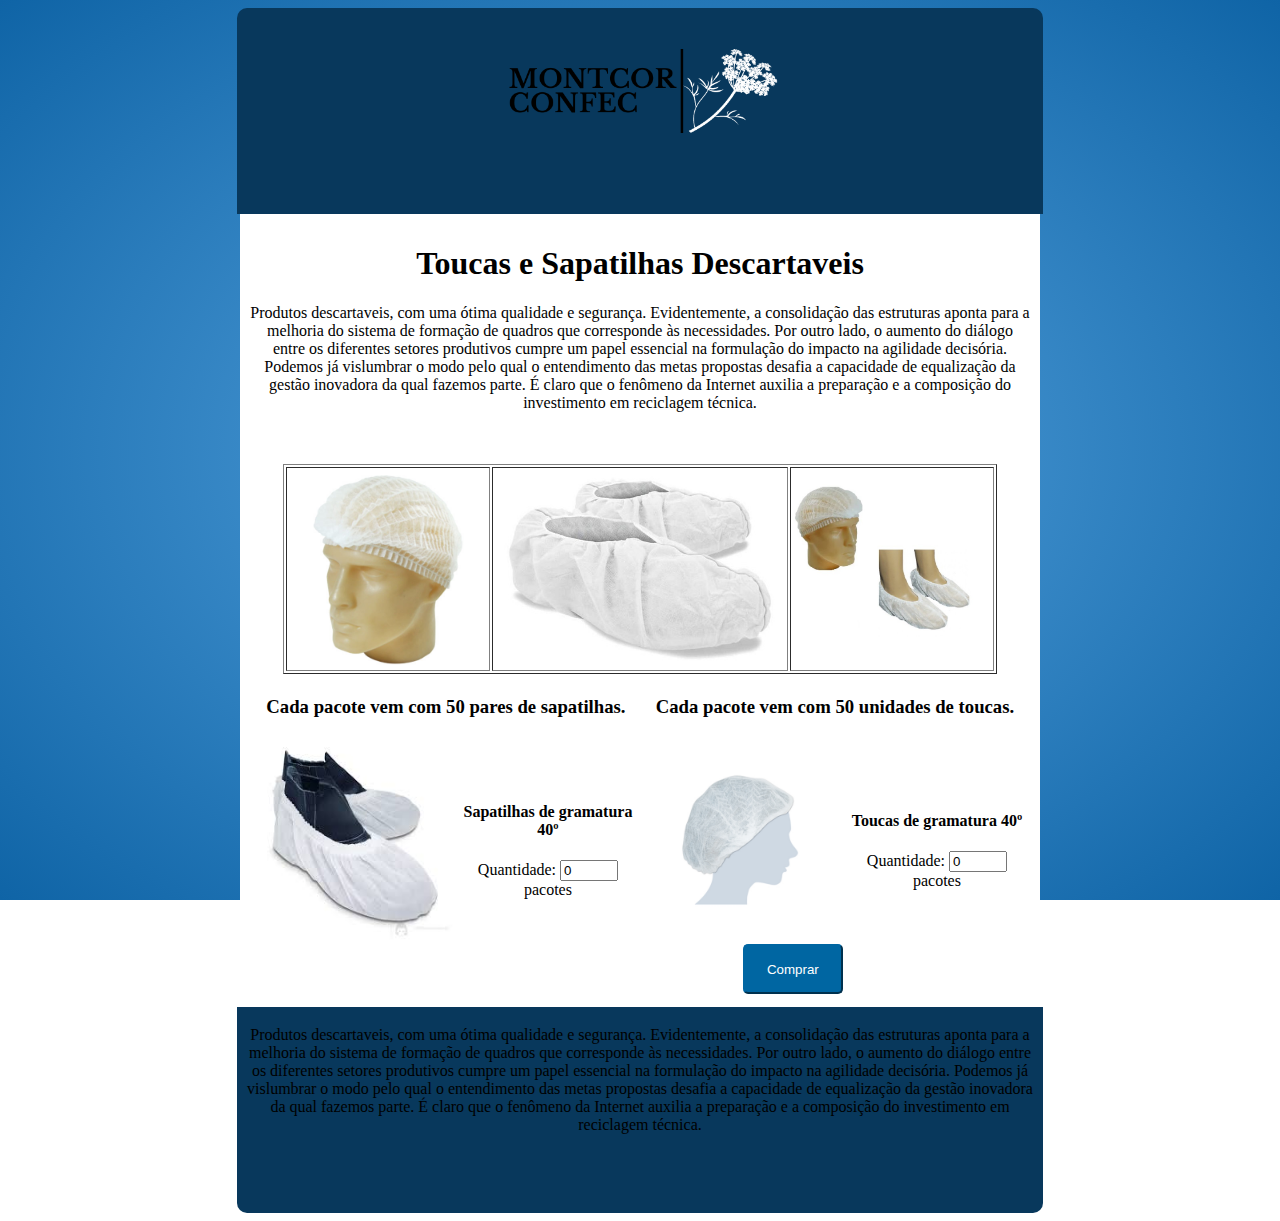
<file: index.html>
<!DOCTYPE html>
<html lang="pt-br">
<head>
    <meta charset="UTF-8">
    <meta http-equiv="X-UA-Compatible" content="IE=edge">
    <meta name="viewport" content="width=device-width, initial-scale=1.0">
    <title>Montcor Confec</title>
    <link rel="stylesheet" href="style.css">
    <link rel="shortcut icon" href="logofavicon.png" type="image/x-icon">
</head>
<body>
    <section>
        <img src="Inserir um título.png" alt="Montcor-logo" class="logo">
    </section>
    <main>
        <h1>Toucas e Sapatilhas Descartaveis</h1>
        <p>Produtos descartaveis, com uma ótima qualidade e segurança. Evidentemente, a consolidação das estruturas aponta para a melhoria do sistema de formação de quadros que corresponde às necessidades. Por outro lado, o aumento do diálogo entre os diferentes setores produtivos cumpre um papel essencial na formulação do impacto na agilidade decisória. Podemos já vislumbrar o modo pelo qual o entendimento das metas propostas desafia a capacidade de equalização da gestão inovadora da qual fazemos parte. É claro que o fenômeno da Internet auxilia a preparação e a composição do investimento em reciclagem técnica.</p> <br> <br>
        
        <table border="1">
            <tr>
                <td><img src="touca.jpeg" alt="Toucas" class="modelo"></td>
                <td><img src="sapatilha.jpg" alt="Sapatilhas" class="modelo"></td>
                <td><img src="touca-e-sapatilha.jpg" alt="Toucas e Sapatilhas" class="modelo" ></td>
            </tr>
        </table>

        <table>            
            <tr>
                <th colspan="2"><h3>Cada pacote vem com 50 pares de sapatilhas.</h3></th>
                <th colspan="2"><h3>Cada pacote vem com 50 unidades de toucas.</h3></th>
            </tr>
            <tr>
                <td><img src="sapavender.jpg" alt="sapatilha gramatura 40º" class="vend"></td>
                <td><h4>Sapatilhas de gramatura 40º</h4>
                <label for="squant">Quantidade:</label>
                <input type="number" name="snum" id="snum" value="0">
                <label for="pares">pacotes</label></td>

                <td><img src="toucvender.jpg" alt="Toucas gramatura 40º" class="vend"></td>
                <td><h4>Toucas de gramatura 40º</h4>
                <label for="squant">Quantidade:</label>
                <input type="number" name="snum" id="snum" value="0">
                <label for="unidade">pacotes</label></td>
            </tr>
            <tr>
                <td colspan="2"></td>
                <td><button onclick="comp()">Comprar</button></td>
            </tr>
        </table>
    </main>
    <footer>
        <p>Produtos descartaveis, com uma ótima qualidade e segurança. Evidentemente, a consolidação das estruturas aponta para a melhoria do sistema de formação de quadros que corresponde às necessidades. Por outro lado, o aumento do diálogo entre os diferentes setores produtivos cumpre um papel essencial na formulação do impacto na agilidade decisória. Podemos já vislumbrar o modo pelo qual o entendimento das metas propostas desafia a capacidade de equalização da gestão inovadora da qual fazemos parte. É claro que o fenômeno da Internet auxilia a preparação e a composição do investimento em reciclagem técnica.</p>
    </footer>
</body>
</html>
</file>
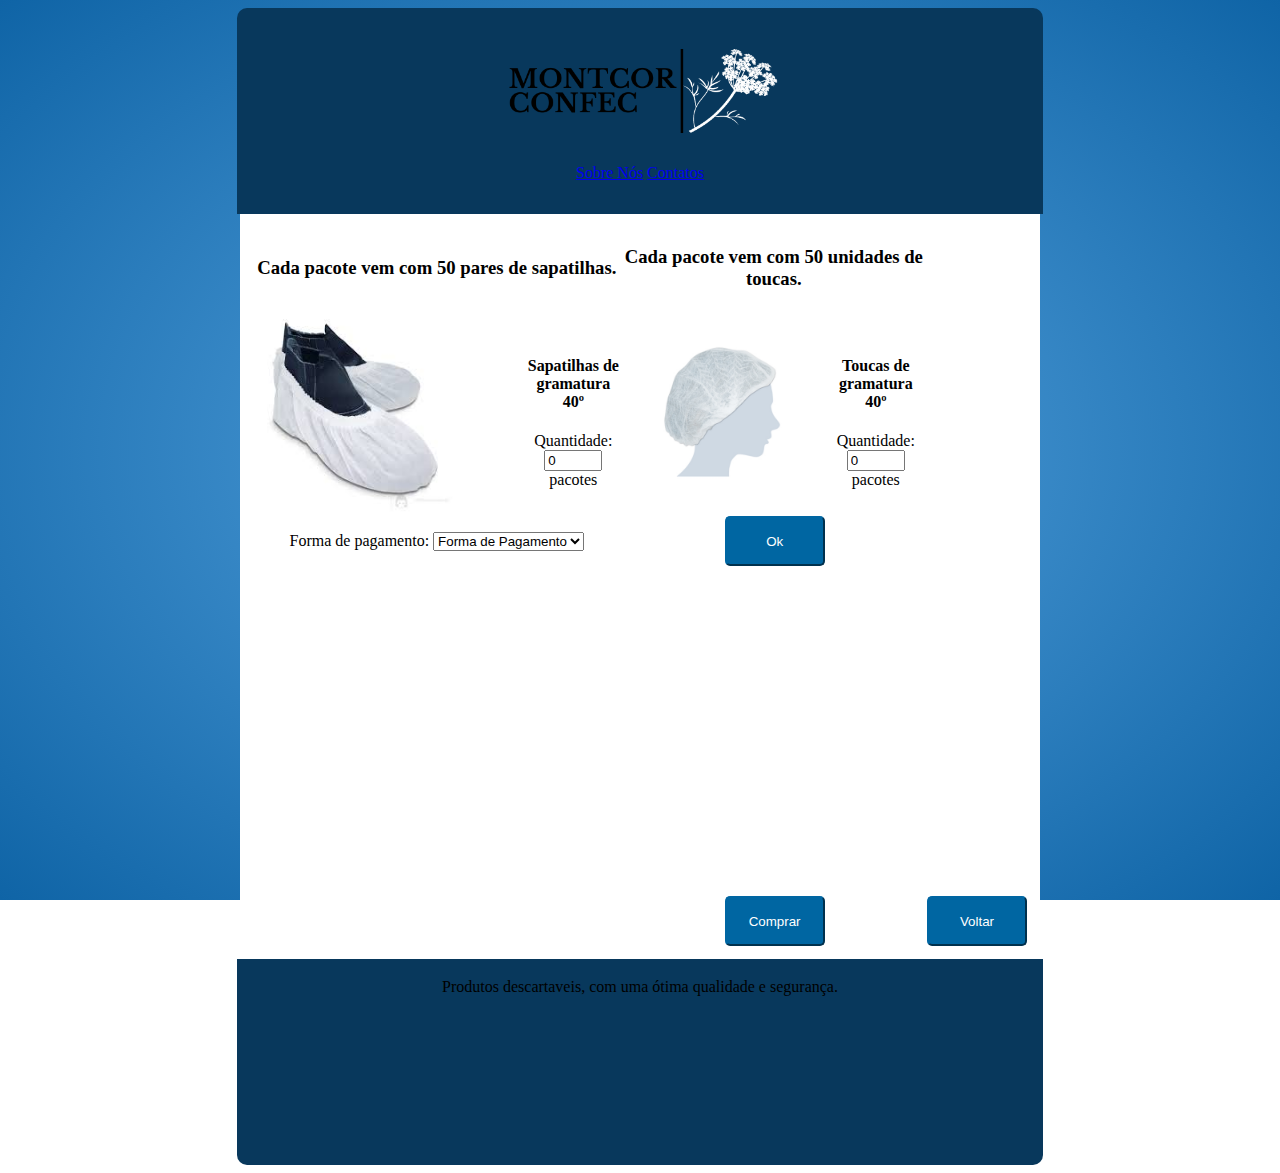
<file: comprar.html>
<!DOCTYPE html>
<html lang="en">
<head>
    <meta charset="UTF-8">
    <meta http-equiv="X-UA-Compatible" content="IE=edge">
    <meta name="viewport" content="width=device-width, initial-scale=1.0">
    <title>Compras</title>
    <link rel="stylesheet" href="style.css">
    <link rel="shortcut icon" href="imagens/logofavicon.png" type="image/x-icon">
</head>
<body>
    <section>
        <a href="index.html"><img src="imagens/Inserir um título.png" alt="Montcor-logo" class="logo"></a>
        <table class="born">
            <td class="born"><a href="sobre.html">Sobre Nós</a></td>
            <td class="born"><a href="contato.html">Contatos</a></td> 
        </table>
    </section>
    <main>
        <table>
            <tr>
                <th colspan="2"><h3>Cada pacote vem com 50 pares de sapatilhas.</h3></th>
                <th colspan="2"><h3>Cada pacote vem com 50 unidades de toucas.</h3></th>
            </tr>
            <tr>
                <td><img src="imagens/sapavender.jpg" alt="sapatilha gramatura 40º" class="vend"></td>
                <td><h4>Sapatilhas de gramatura 40º</h4>
                <label for="squant">Quantidade:</label>
                <input type="number" name="snum" id="snum" value="0" class="comp">
                <label for="pares">pacotes</label></td>
                <td><img src="imagens/toucvender.jpg" alt="Toucas gramatura 40º" class="vend"></td>
                <td><h4>Toucas de gramatura 40º</h4>
                <label for="squant">Quantidade:</label>
                <input type="number" name="tnum" id="tnum"value="0" class="comp">
                <label for="unidade">pacotes</label></td>
            </tr>
            <tr>
                <td colspan="2"><label for="form">Forma de pagamento:</label>
                <select name="form" id="form">
                    <option value="valor">Forma de Pagamento</option>
                    <option value="pix">Pix</option>
                    <option value="Cartc">Cartão de Crédito</option>
                    <option value="cartd">Cartão de Débito</option>
                    <option value="bol">Boleto</option>
                </select></td>
                <td><button onclick="compr()">Ok</button></td>
            </tr>
            <tr>
                <td>
                    <p id="resp" class="res" style="visibility: hidden;">
                        <img src="imagens/QR-Code.webp" alt="">
                    </p>
                </td>
            </tr>
            <tr>
                <td colspan="2"></td>
                <td><button onclick="compre()" class="but">Comprar</button></td>
                <td colspan="2"></td>
                <td><a href="index.html"><button class="but">Voltar</button></a></td>
            </tr>

        </table>
    </main>
    <footer>
        <p>Produtos descartaveis, com uma ótima qualidade e segurança.</p>
    </footer>
    <script src="comprar.js"></script>
</body>
</html>
</file>
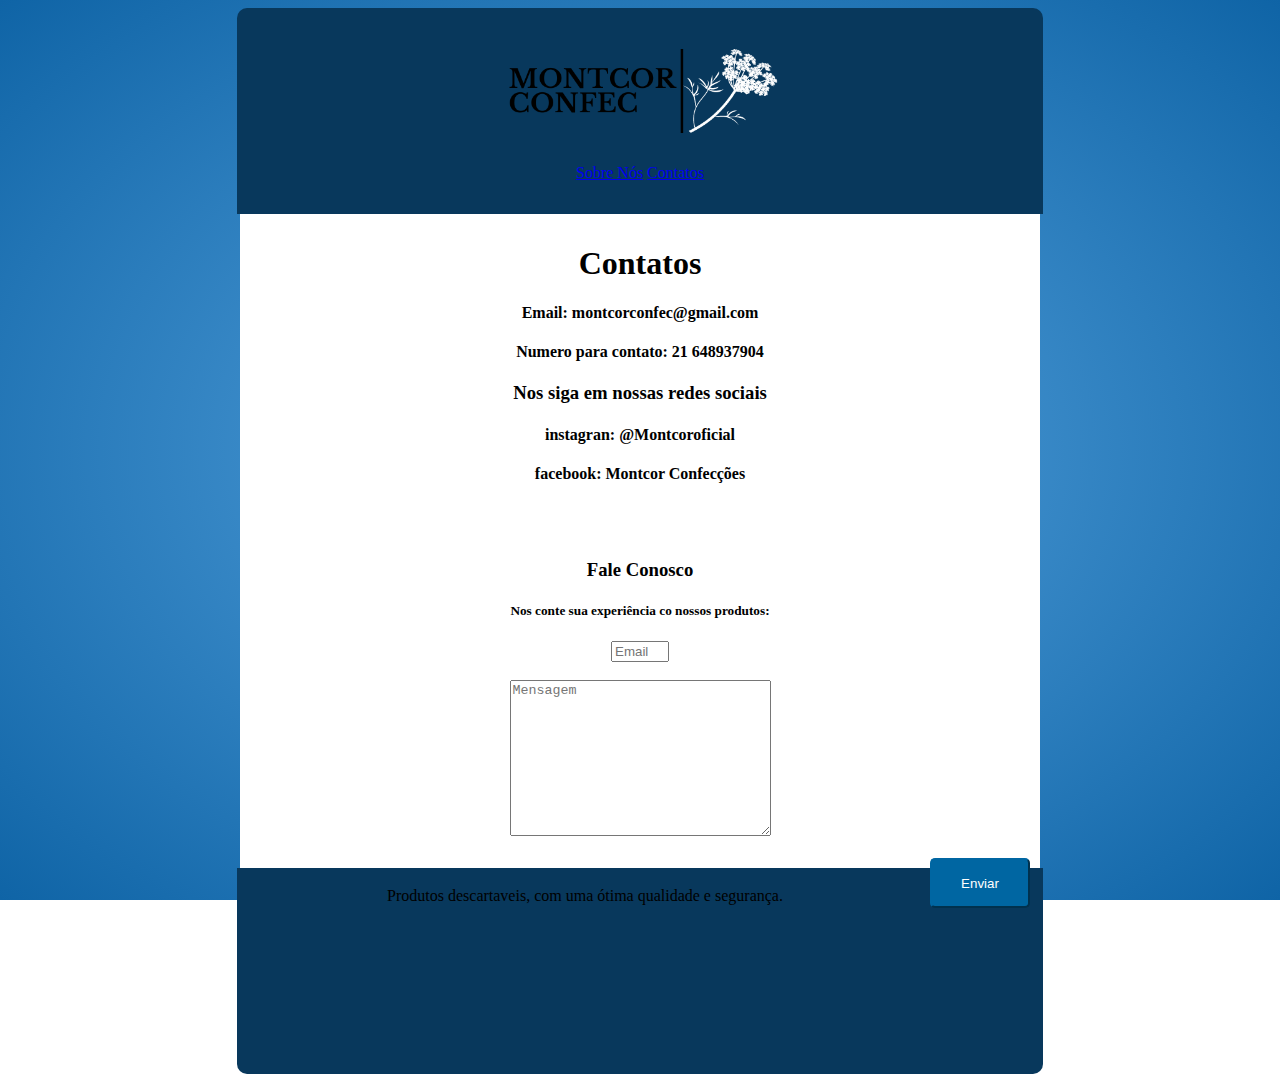
<file: contato.html>
<!DOCTYPE html>
<html lang="pt-br">
<head>
    <meta charset="UTF-8">
    <meta http-equiv="X-UA-Compatible" content="IE=edge">
    <meta name="viewport" content="width=device-width, initial-scale=1.0">
    <title>Contatos</title>
    <link rel="stylesheet" href="style.css">
    <link rel="shortcut icon" href="imagens/logofavicon.png" type="image/x-icon">
</head>
<body>
    <section >
        <a href="index.html"><img src="imagens/Inserir um título.png" alt="Montcor-logo" class="logo"></a>
        <table class="born">
            <td class="born"><a href="sobre.html">Sobre Nós</a></td>
            <td class="born"><a href="contato.html">Contatos</a></td>
        </table>
    </section>
    <main>
        <h1>Contatos</h1>
        <h4>Email: montcorconfec@gmail.com</h4>
        <h4>Numero para contato: 21 648937904</h4>
        <h3>Nos siga em nossas redes sociais</h3>
        <h4>instagran: @Montcoroficial</h4>
        <h4>facebook: Montcor Confecções</h4>
        <br><br>
        <h3>Fale Conosco</h3>
        <h5>Nos conte sua experiência co nossos produtos:</h5>
        <input type="email" name="ema" id="ema" placeholder="Email" onblur="validacaoEmail(f1.email)" class="mens" required><br><br>
        <textarea name="mens" id="mens" cols="30" rows="10" placeholder="Mensagem"></textarea><br><br>
        <button onclick="enviar()">Enviar</button>
    </main>
    <footer>
        <p>Produtos descartaveis, com uma ótima qualidade e segurança. </p>
    </footer>
    <script src="comprar.js"></script>
</body>
</html>
</file>
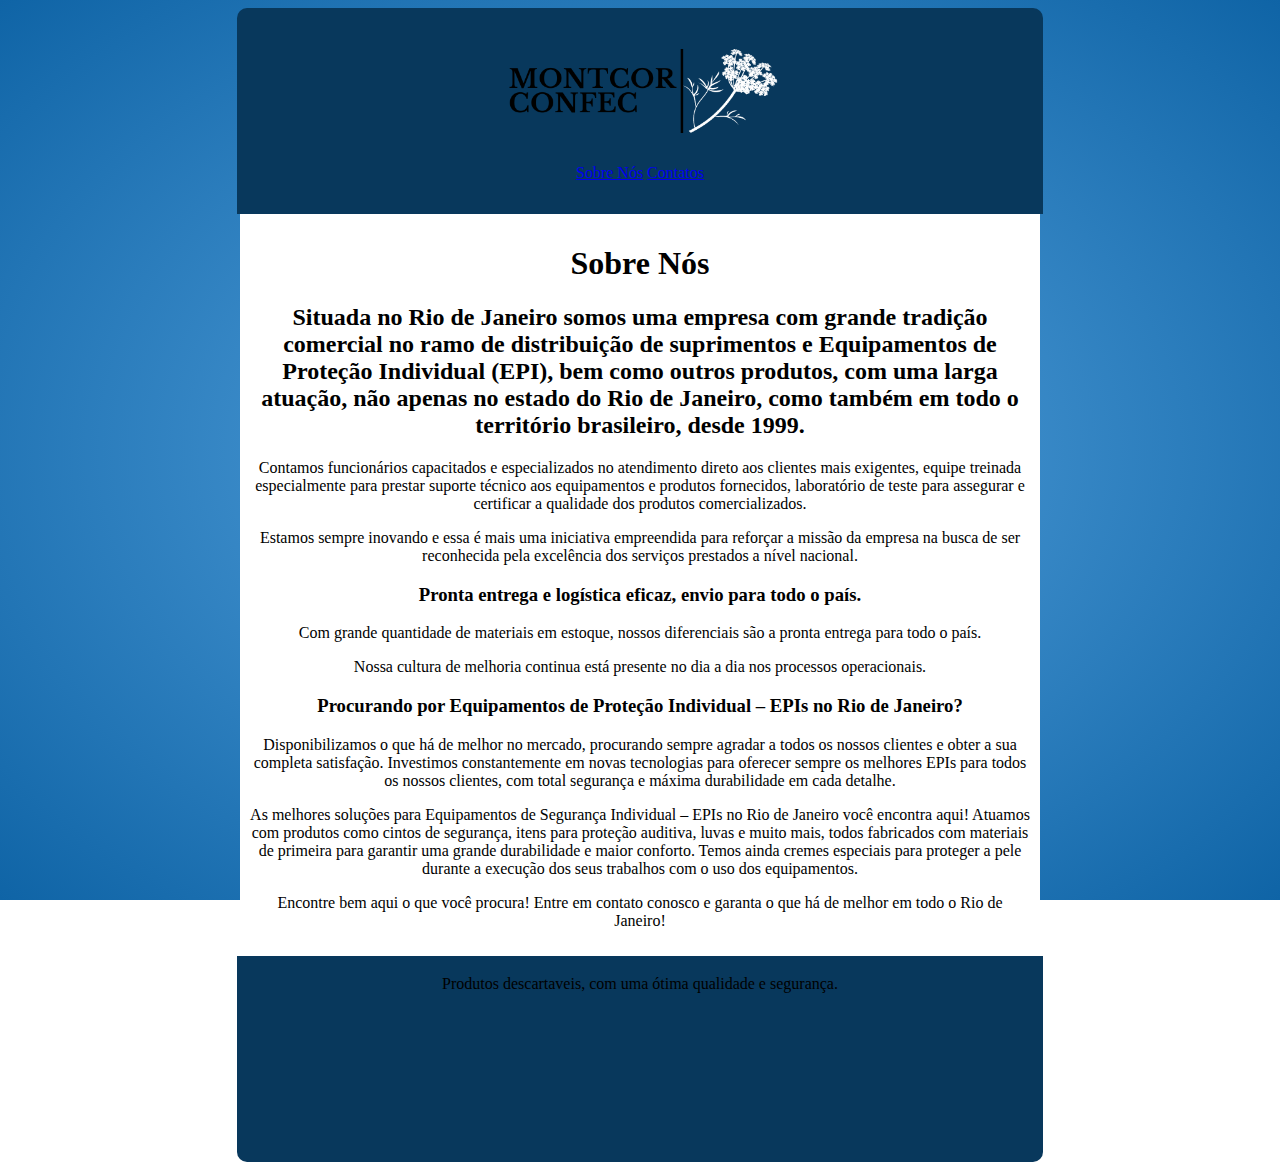
<file: sobre.html>
<!DOCTYPE html>
<html lang="pt-br">
<head>
    <meta charset="UTF-8">
    <meta http-equiv="X-UA-Compatible" content="IE=edge">
    <meta name="viewport" content="width=device-width, initial-scale=1.0">
    <title>Sobre Nós</title>
    <link rel="stylesheet" href="style.css">
    <link rel="shortcut icon" href="imagens/logofavicon.png" type="image/x-icon">
</head>
<body>
    <section>
        <a href="index.html"><img src="imagens/Inserir um título.png" alt="Montcor-logo" class="logo"></a>
        <table class="born">
            <td class="born"><a href="sobre.html">Sobre Nós</a></td>
            <td class="born"><a href="contato.html">Contatos</a></td> 
        </table>
    </section>
    <main>
        <h1>Sobre Nós</h1>
        <h2>Situada no Rio de Janeiro somos uma empresa com grande tradição comercial no ramo de distribuição de suprimentos e Equipamentos de Proteção Individual (EPI), bem como outros produtos, com uma larga atuação, não apenas no estado do Rio de Janeiro, como também em todo o território brasileiro, desde 1999.</h2>

        <p>Contamos funcionários capacitados e especializados no atendimento direto aos clientes mais exigentes, equipe treinada especialmente para prestar suporte técnico aos equipamentos e produtos fornecidos, laboratório de teste para assegurar e certificar a qualidade dos produtos comercializados.</p>

        <p>Estamos sempre inovando e essa é mais uma iniciativa empreendida para reforçar a missão da empresa na busca de ser reconhecida pela excelência dos serviços prestados a nível nacional.</p>

        <h3>Pronta entrega e logística eficaz, envio para todo o país.</h3>
        <p>Com grande quantidade de materiais em estoque, nossos diferenciais são a pronta entrega para todo o país. </p>

        <p>Nossa cultura de melhoria continua está presente no dia a dia nos processos operacionais.</p>

        <h3>Procurando por Equipamentos de Proteção Individual – EPIs no Rio de Janeiro?</h3>
        <p>Disponibilizamos o que há de melhor no mercado, procurando sempre agradar a todos os nossos clientes e obter a sua completa satisfação. Investimos constantemente em novas tecnologias para oferecer sempre os melhores EPIs para todos os nossos clientes, com total segurança e máxima durabilidade em cada detalhe.</p>


        <p>As melhores soluções para Equipamentos de Segurança Individual – EPIs no Rio de Janeiro você encontra aqui! Atuamos com produtos como cintos de segurança, itens para proteção auditiva, luvas e muito mais, todos fabricados com materiais de primeira para garantir uma grande durabilidade e maior conforto. Temos ainda cremes especiais para proteger a pele durante a execução dos seus trabalhos com o uso dos equipamentos.</p>

        <p>Encontre bem aqui o que você procura! Entre em contato conosco e garanta o que há de melhor em todo o Rio de Janeiro!</p>


    </main>
    <footer>
        <p>Produtos descartaveis, com uma ótima qualidade e segurança.</p>
    </footer>   
</body>
</html>
</file>
<file: style.css>
body{
    background: radial-gradient(#57A4DF,#0F64A6);
    background-position: center center;
    background-repeat: no-repeat;
    background-size: cover;
    background-attachment: fixed;
    text-align: center;
}
section,footer{
    background-color: #08385C;
    padding: 3px;
    margin: auto;
    max-width: 800px;
    height: 200px;
}
section{    
    border-top-left-radius: 10px;
    border-top-right-radius: 10px;
}
footer{
    border-bottom-left-radius: 10px;
    border-bottom-right-radius: 10px;
}
img.logo{
    display: block;
    margin: auto; 
    height: 150px;
}
main{
    background-color: white;
    margin: auto;
    max-width: 780px;
    padding: 10px;
}
img.modelo{
    display: block;
    max-height: 200px;
    max-width: 300px;
}
table{
    margin: auto;
    padding: auto;
}
img.vend{
    display: block;
    max-height: 200px;
}
input{
    max-width: 50px;
}
button{
    float:right;
    border-radius: 5px;
    background: #0066A2;
    color: rgb(255, 255, 255);
    border-style: outset;
    border-color: #0066A2;
    height: 50px;
    width: 100px;
    font: bold15px arial,sans-serif;
    text-shadow: none;
}
button:hover{
    float:right;
    border-radius: 5px;
    background: #37b3fa;
    color: rgb(255, 255, 255);
    border-style: outset;
    border-color: #0066A2;
    height: 50px;
    width: 100px;
    font: bold15px arial,sans-serif;
    text-shadow: none;
}
</file>
